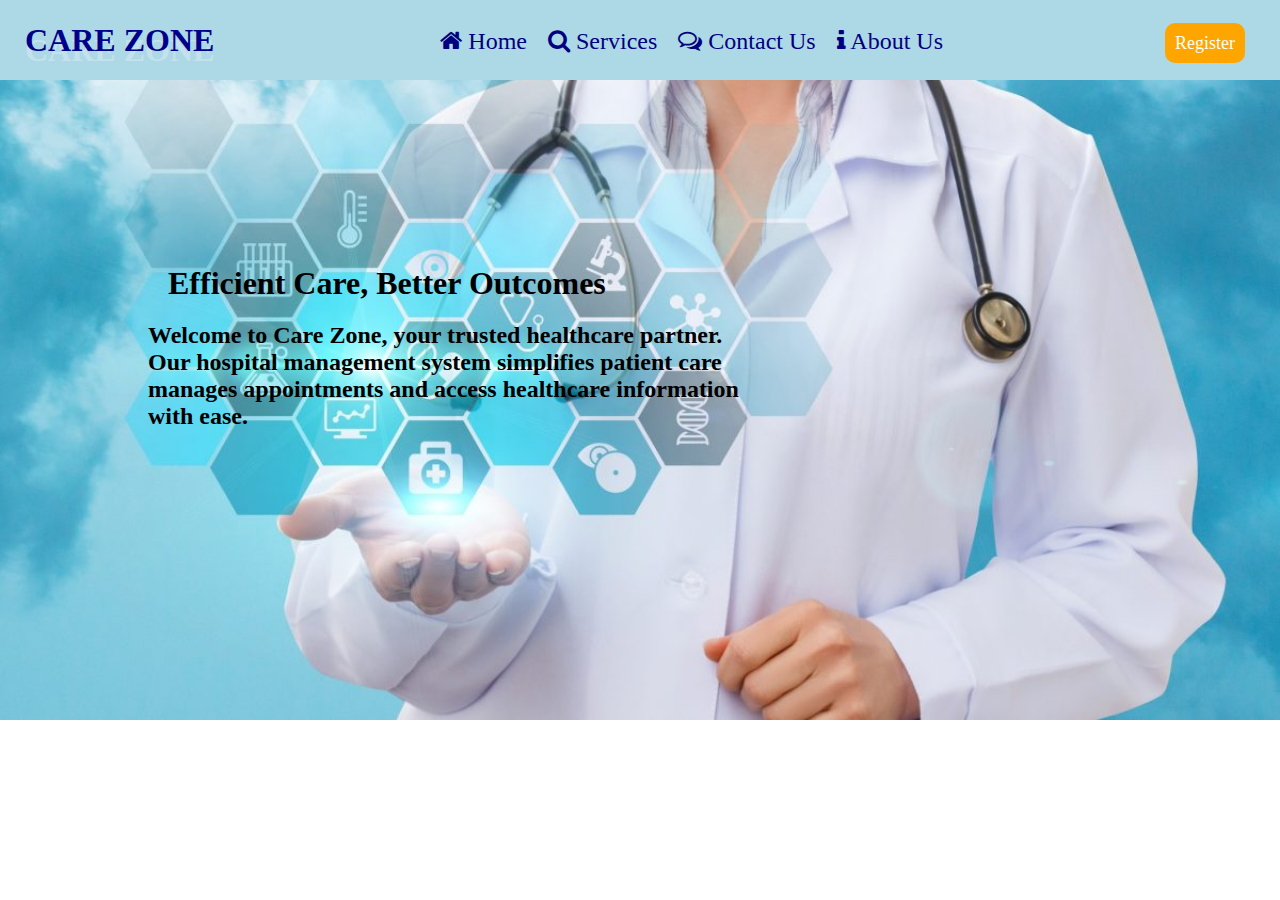
<file: index.html>
<!DOCTYPE html>
<html lang="en">
<head>
    <meta charset="UTF-8">
    <meta name="viewport" content="width=device-width, initial-scale=1.0">
    <title>Hospital Management</title>
    <link rel="stylesheet" href="stylehms.css">
    <link rel="stylesheet" href="https://cdnjs.cloudflare.com/ajax/libs/font-awesome/4.7.0/css/font-awesome.min.css">
</head>
<!--style="background-image: url('Hspl-Mng-Sys.jpg'); background-repeat:no-repeat;background-size: cover;"-->
<body style="background-image: url('Hspl-Mng-Sys.jpg')" class="bg-img">
    <header class="header" id="header">
        <h2 class="title">CARE ZONE</h2>
      <nav class="navbar">
        <a href="#"><i class="fa fa-home" aria-hidden="true"></i> Home </a>
        <a href="#"><i class="fa fa-search" aria-hidden="true"></i> Services </a>
        <a href="weather5.html"><i class="fa fa-comments-o" aria-hidden="true"></i> Contact Us </a>
        <a href="habout.html"><i class="fa fa-info" aria-hidden="true"></i> About Us </a>
      </nav>
      <div id="menubar" class="register">
        <a href="#">Register</a>
      </div>
      </div>
      </header>
      <section id="home" class="home">
        <div class="row">
            <div class="bg-img" style="background-image: url('Hspl-Mng-Sys.jpg')">
              <div class="bg-content">
              <h1>Efficient Care, Better Outcomes</h1>
                <p>Welcome to Care Zone, your trusted healthcare partner. Our hospital management system simplifies 
                  patient care manages appointments and access healthcare information with ease.
                </p>
                </div>
            </div>
        </div>
    </section>
    </body>
</html>
</file>
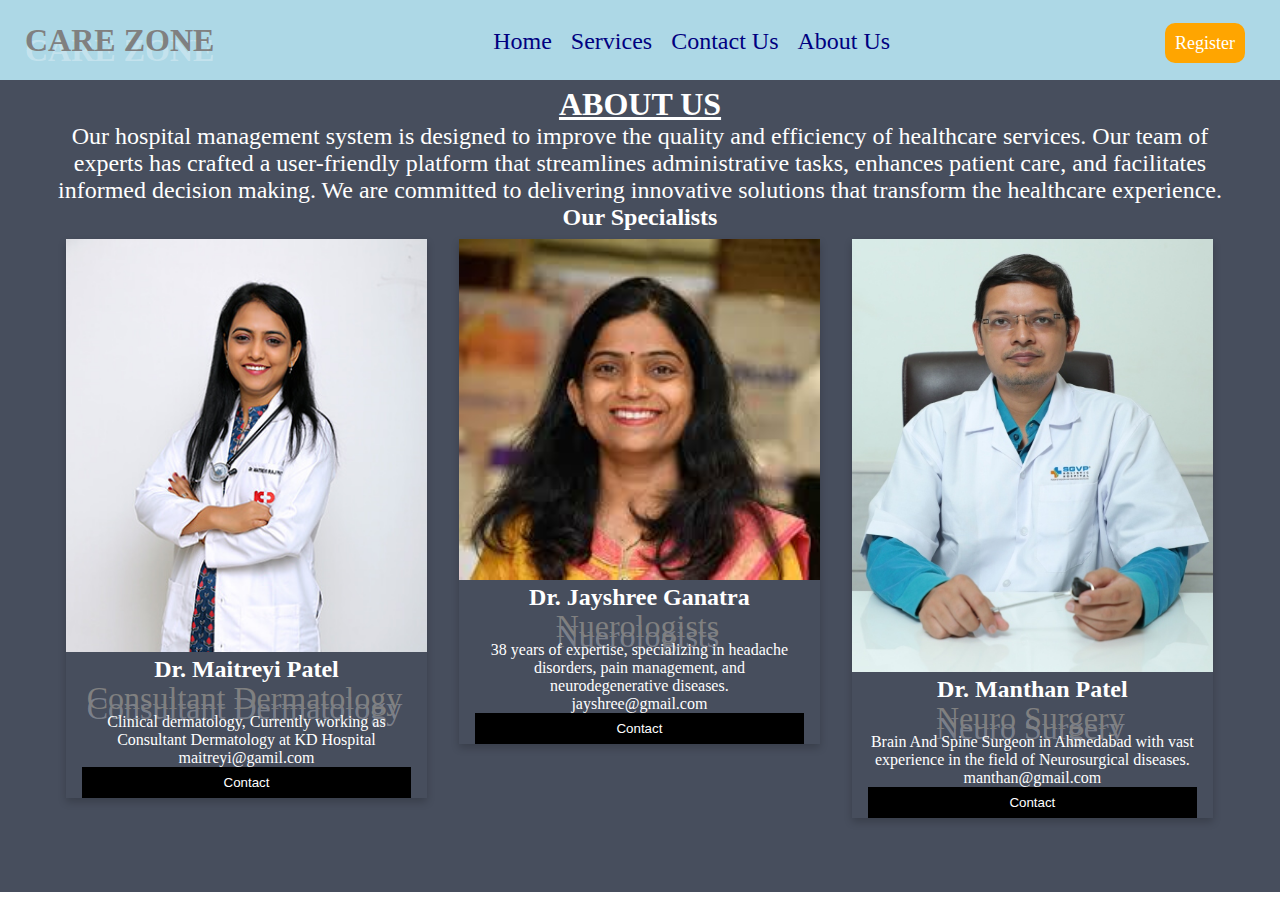
<file: habout.html>
<!DOCTYPE html>
<html lang="en">
<head>
    <meta charset="UTF-8">
    <meta name="viewport" content="width=device-width, initial-scale=1.0">
    <title>Document</title>
    <link rel="stylesheet" href="stylehms.css">
    <style>
        /*about us*/
.column {
    float: left;
    width: 33.3%;
    margin-bottom: 16px;
    padding: 0 8px;
  }
  
  .card {
    box-shadow: 0 4px 8px 0 rgba(0, 0, 0, 0.2);
    margin: 8px;
  }
  
  .about {
    padding: 50px;
    text-align: center;
    background-color: #474e5d;
    color: white;
  }
  
  .container {
    padding: 0 16px;
  }
  
  .container::after, .row::after {
    content: "";
    clear: both;
    display: table;
  }
  
  .title {
    color: grey;
  }
  
  .button {
    border: none;
    outline: 0;
    display: inline-block;
    padding: 8px;
    color: white;
    background-color: #000;
    text-align: center;
    cursor: pointer;
    width: 100%;
  }
  
  .button:hover {
    background-color: #555;
  }
    </style>

</head>
<body>
  <header class="header" id="header">
    <h2 class="title">CARE ZONE</h2>
  <nav class="navbar">
    <a href="#">Home</a>
    <a href="#">Services</a>
    <a href="weather5.html">Contact Us</a>
    <a href="habout.html">About Us</a>
  </nav>
  <div id="menubar" class="register">
    <a href="#">Register</a>
  </div>
  </div>
  </header>
  <br><br>
    <div class="about" id="about">
        <h1 style="font-size: xx-large; text-decoration: underline;">ABOUT US</h1>
        <p style="font-size:x-large; font-family: Cambria, Cochin, Georgia, Times, 'Times New Roman', serif;">
            Our hospital management system is designed to improve the quality and efficiency of healthcare services.
          Our team of experts has crafted a user-friendly platform that streamlines administrative tasks, enhances 
        patient care, and facilitates informed decision making. We are committed to delivering innovative
      solutions that transform the healthcare experience.</p>
    
    <h2 style="text-align:center">Our Specialists</h2>
<div class="row">
  <div class="column">
    <div class="card">
      <img src="dr1.jpg" alt="Dr. Maitreyi Patel" style="width:100%">
      <div class="container">
        <h2>Dr. Maitreyi Patel</h2>
        <p class="title">Consultant Dermatology</p>
        <p>Clinical dermatology, Currently working as Consultant Dermatology at KD Hospital</p>
        <p>maitreyi@gamil.com</p>
        <p><button class="button">Contact</button></p>
      </div>
    </div>
  </div>

  <div class="column">
    <div class="card">
      <img src="dr2.jpg" alt="Dr. Jayshree Ganatra" style="width:100%">
      <div class="container">
        <h2>Dr. Jayshree Ganatra</h2>
        <p class="title">Nuerologists</p>
        <p>38 years of expertise, specializing in headache disorders, pain management, and neurodegenerative diseases.</p>
        <p>jayshree@gmail.com</p>
        <p><button class="button">Contact</button></p>
      </div>
    </div>
  </div>

  <div class="column">
    <div class="card">
      <img src="dr3.jpg" alt="Dr. Manthan Patel" style="width:100%">
      <div class="container">
        <h2>Dr. Manthan Patel</h2>
        <p class="title">Neuro Surgery</p>
        <p>Brain And Spine Surgeon in Ahmedabad with vast 
            experience in the field of Neurosurgical diseases.</p>
        <p>manthan@gmail.com</p>
        <p><button class="button">Contact</button></p>
      </div>
    </div>
  </div>
  </div>
</div>
</body>
</html>
</file>
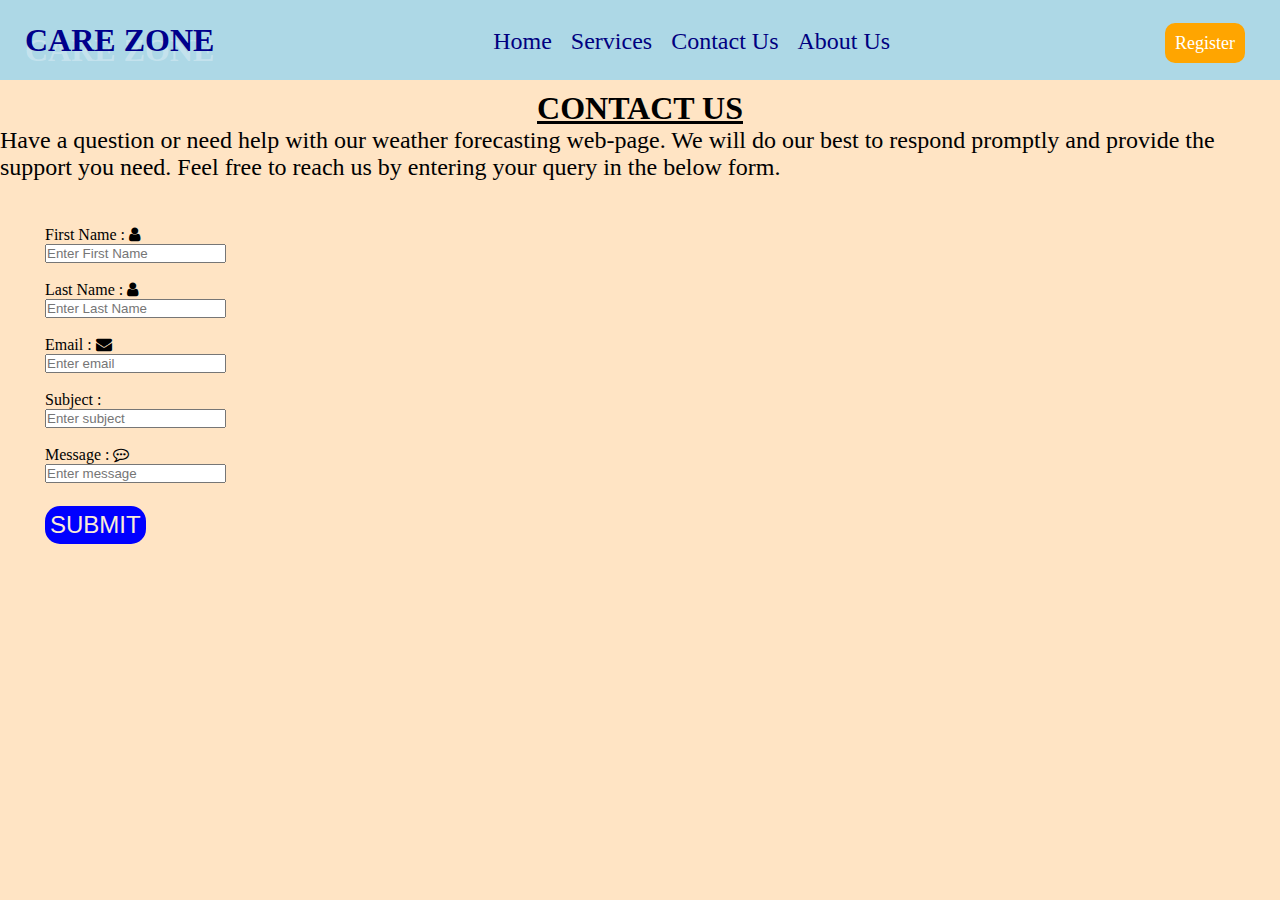
<file: weather5.html>
<!DOCTYPE html>
<html lang="en">
<head>
    <meta charset="UTF-8">
    <meta name="viewport" content="width=device-width, initial-scale=1.0">
    <title>Contact Us</title>
    <link rel="stylesheet" href="stylehms.css">
    <style>
        .contact {border-radius: 1px;
margin: 20px;
padding:25px;
font-family: Georgia, 'Times New Roman', Times, serif;}
        .contact input[type="submit"]:hover{background-color: darkgray;}
        .button{background-color:blue;
    color: antiquewhite;
    border:none;
    font-family: Verdana, Geneva, Tahoma, sans-serif;
    font-size: x-large;
    margin: 5px auto;
    padding: 5px;
    border-radius: 15px;
    align-content: center;
text-align: center;}
    </style>
    <link rel="stylesheet" href="https://cdnjs.cloudflare.com/ajax/libs/font-awesome/4.7.0/css/font-awesome.min.css">
</head>
<body style="background-color: bisque;">
    <header class="header" id="header">
        <h2 class="title">CARE ZONE</h2>
      <nav class="navbar">
        <a href="#">Home</a>
        <a href="#">Services</a>
        <a href="weather5.html">Contact Us</a>
        <a href="habout.html">About Us</a>
      </nav>
      <div id="menubar" class="register">
        <a href="#">Register</a>
      </div>
      </div>
      </header>
      <br>
      <br>
      <br>
      <br>
      <br>
    <h1 style="text-align: center; text-decoration: underline;font-size: xx-large;">CONTACT US</h1>
    <p style="font-size: x-large;">Have a question or need help with our weather forecasting web-page. We will do our best to respond 
        promptly and provide the support you need. Feel free to reach us by entering your query in the below form.</p>
    <div class="contact">
        <form>
            <label for="fname">First Name :  </label><i class="fa fa-user" aria-hidden="true"></i>
            <br><input type="text" id="fname" name="fname" placeholder="Enter First Name" required>
            <br><br><label for="lname">Last Name :  </label><i class="fa fa-user" aria-hidden="true"></i>
            <br><input type="text" id="lname" name="lname" placeholder="Enter Last Name" required>
            <br><br><label for="email">Email :  </label><i class="fa fa-envelope" aria-hidden="true"></i>
            <br><input type="email" id="email" name="email" placeholder="Enter email" required>
            <br><br><label for="sub">Subject : </label>
            <br><input type="text" id="sub" name="sub" placeholder="Enter subject" required>
            <br><br><label for="msg">Message : </label><i class="fa fa-commenting-o" aria-hidden="true"></i>
            <br><input type="text" id="msg" name="msg" placeholder="Enter message" required>
            <br><br><input type="submit" value="SUBMIT" class="button">
        </form>
    </div>
</body>
</html>
</file>
<file: stylehms.css>
*{margin: 0; padding: 0; outline: none; box-sizing: border-box;}
html{overflow: hidden;}
.title{color:darkblue; height: 30px; display: inline-block;
    font-size:xx-large;
    margin-right: 4px;
    line-height: 30px;
    text-align:center;
    text-shadow: 0 10px 0 rgba(256, 256, 256, 0.3);
font-family: Georgia, 'Times New Roman', Times, serif;}
.header{padding: 25px;
background-color:lightblue;
display :flex;
justify-content:space-between;
align-items:flex-end;
position: fixed;
left: 0;
right: 0;}
.navbar a{color:navy;
font-size:x-large;
margin-left: 15px;
position: relative;
overflow: hidden;
text-decoration: none;}
.register a{color:navy;
    font-size:x-large;
    margin-left: 15px;
  text-decoration: none;}
.navbar a:active{color:white; background-color: cornflowerblue;}
.navbar a:hover{background-color:darkslateblue; color: white; margin: 10px; padding: 10px;}
.register{font-size:x-large;
margin-right: 10px;
color: white;}
.register a{color: white;
background-color:orange;
padding: 10px 10px;
font-size:large;
border-radius: 10px;
transition: .2s;}
.register a:hover{background-color: orangered; border: 1px solid orangered; color: wheat;}
.register a:hover{clip-path: polygon(0 0, 100% 0, 100% 100%, 0 100%);}
.bg-img{width: 100%; height: 100%; background-size: cover; background-repeat: no-repeat;}
.bg-content h1{color: black; font-size: xx-large; padding: 20px; font-weight: bolder;}
.bg-content{position: absolute; top: 25%; width:50%; left:50%; transform: translate(-80%);
font-size: x-large; padding: 20px; font-weight: bold;}

  
  @media screen and (max-width: 650px) {
    .column {
      width: 100%;
      display: block;
    }
  }

@media only screen and (max-width:600px)
  {html{font-size: 50%;}
  .header{padding: 2px;}
  .register{display: initial;}
.navbar{top: 100%;
left : 0;
width : 100%;
height : 50%; background:orangered; display: flex; justify-content: center; align-items: center; 
flex-direction: column; clip-path: polygon(0 0, 0 0,0 100%,0 100%);}
.navbar a{display: block;  font-size: x-large;
font-weight: bold;
margin: 10px; padding:10px;color: black;}}
</file>
